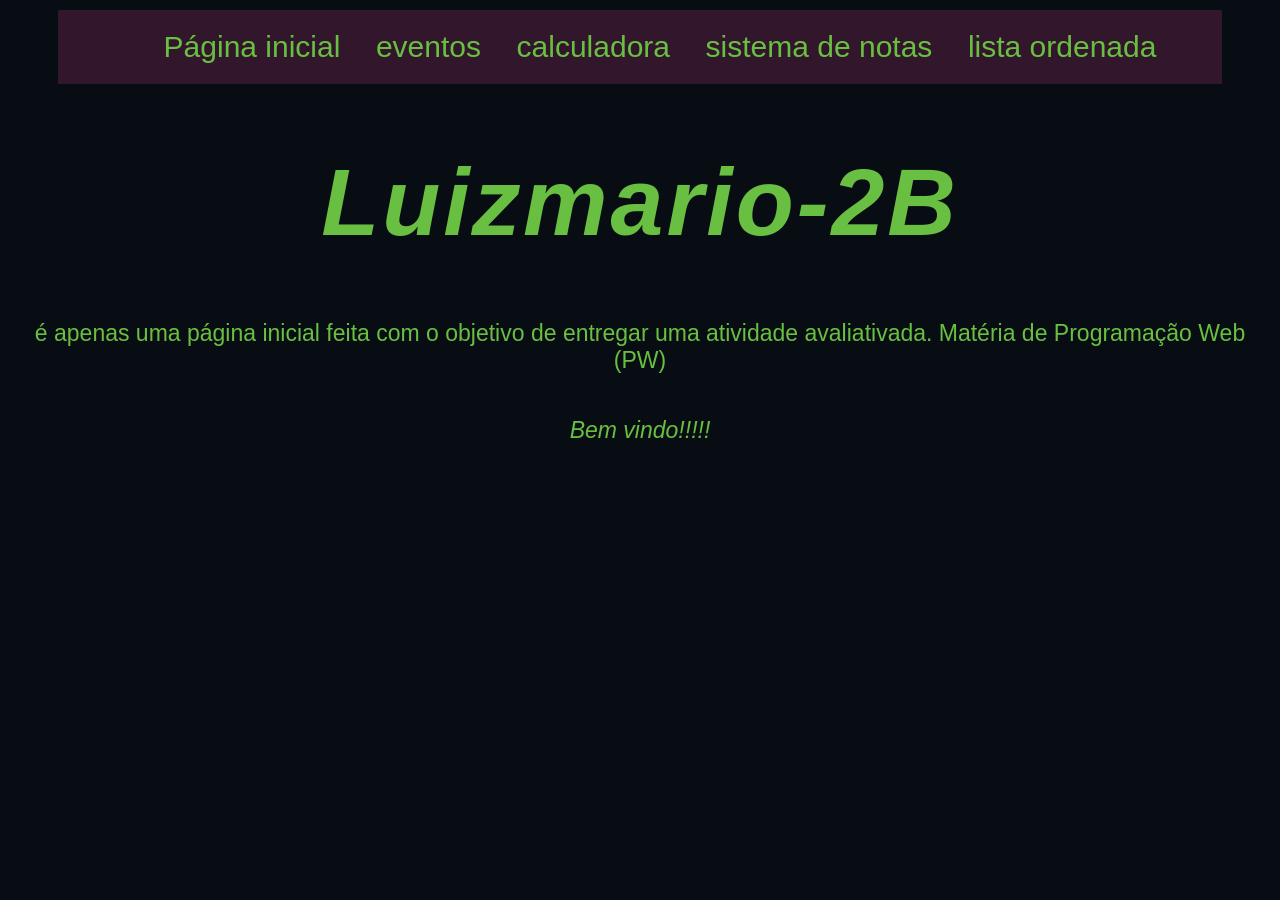
<file: index.html>
<!DOCTYPE html>
<html lang="pt-BR">
<head>
    <meta charset="UTF-8">
    <meta name="viewport" content="width=device-width, initial-scale=1.0">
    <title>Luizmario-2B</title>
    <link rel="stylesheet" href="styles1.css">
    <script src="javascript.js"></script>
</head>
<body>
  <header>
    <nav>  
       <ul class="LM0">
         <li><a href="index.html">Página inicial</a></li>
         <li><a href="eventos.html">eventos</a></li>
         <li><a href="calculadora.html">calculadora</a></li>
         <li><a href="sistemadenotas.html">sistema de notas</a></li>
         <li><a href="ordenado.html">lista ordenada</a></li>
       </ul> 
    </nav>
  </header>
   <h1>Luizmario-2B</h1>
     <p id="LM1">é apenas uma página inicial feita com o objetivo de entregar uma atividade avaliativada. Matéria de Programação Web (PW)</p>

     <p id="LM2">Bem vindo!!!!!</p>
 <div id="LM3">
 </div>
</body>
</html>
</file>
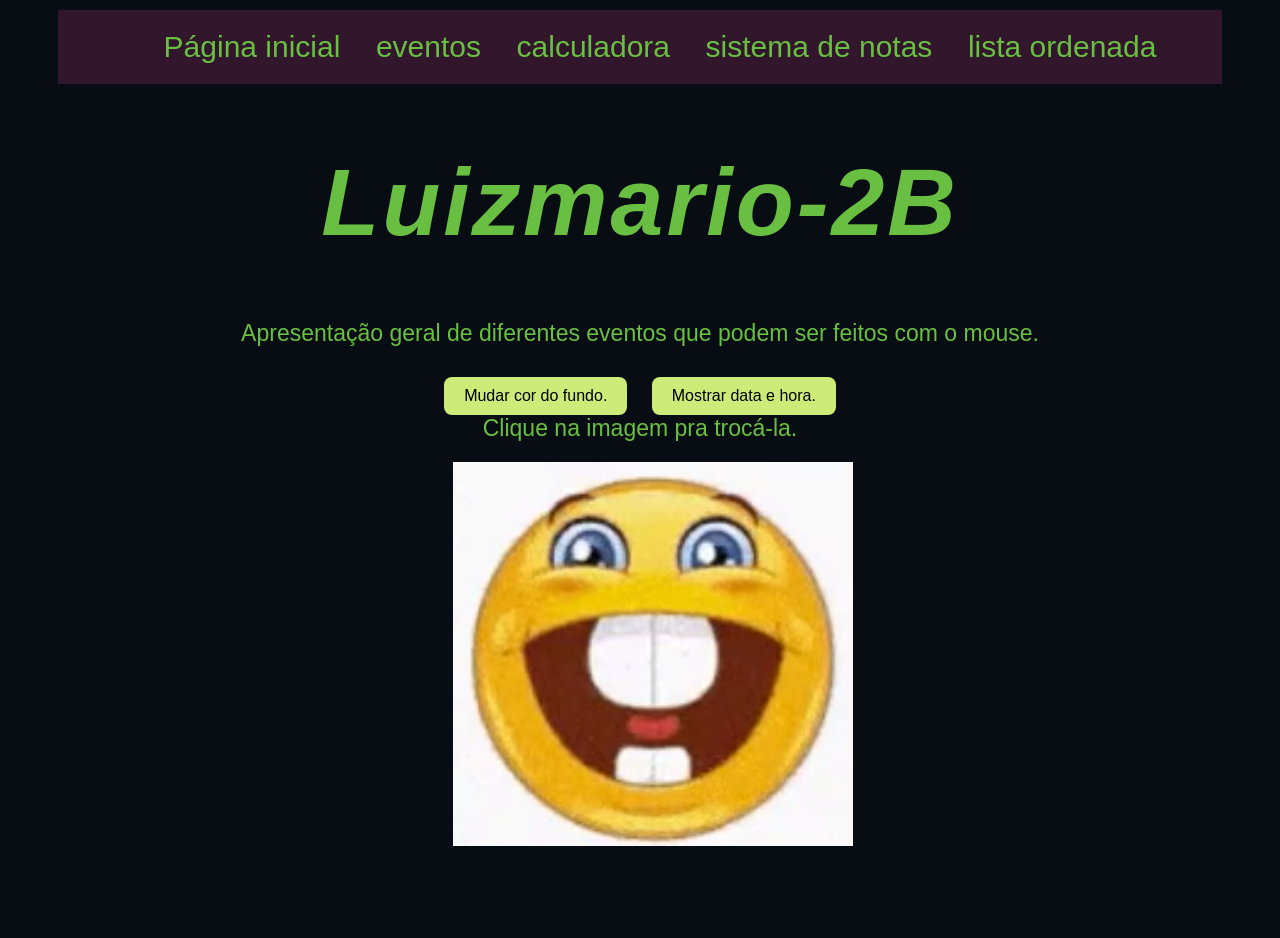
<file: eventos.html>
<!DOCTYPE html>
<html lang="pt-BR">
<head>
    <meta charset="UTF-8">
    <meta name="viewport" content="width=device-width, initial-scale=1.0">
    <title>Luizmario-2B</title>
    <link rel="stylesheet" href="styles1.css">
    <link rel="stylesheet" href="styles2.css">
    
</head>
<body>
  <header>
    <nav>  
       <ul class="LM0">
         <li><a href="index.html">Página inicial</a></li>
         <li><a href="eventos.html">eventos</a></li>
         <li><a href="calculadora.html">calculadora</a></li>
         <li><a href="sistemadenotas.html">sistema de notas</a></li>
         <li><a href="ordenado.html">lista ordenada</a></li>
       </ul> 
    </nav>
  </header>
   <h1>Luizmario-2B</h1>
<div class="container">

        <p id="LM14">Apresentação geral de diferentes eventos que podem ser feitos com o mouse.</p>

        <button id="LM15" onclick="mudarCor()">Mudar cor do fundo.</button>

        <button id="LM15" onclick="iniciarRelogio()">
            Mostrar data e hora.
        </button>

        <p id="dataHora"></p>
        <p id="LM14">Clique na imagem pra trocá-la.</p>
        <img id="imagem" src="emoji feliz.jpg" alt="emoji" onclick="trocarImagem()">

    </div>

  </div>
  <script src="eventos.js"></script>
</body>
</html>
</file>
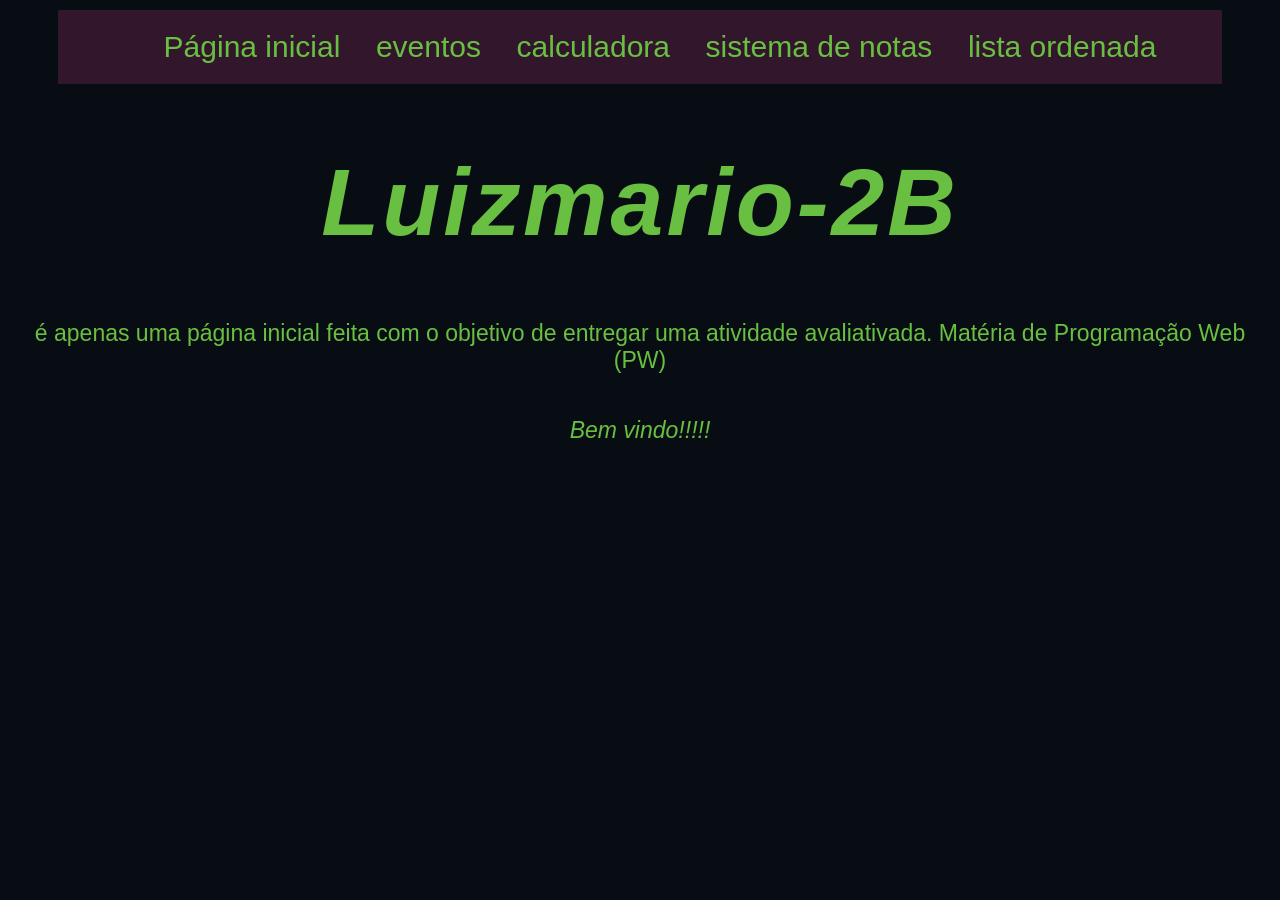
<file: indexportfolio.html>
<!DOCTYPE html>
<html lang="pt-BR">
<head>
    <meta charset="UTF-8">
    <meta name="viewport" content="width=device-width, initial-scale=1.0">
    <title>Luizmario-2B</title>
    <link rel="stylesheet" href="styles1.css">
    <script src="javascript.js"></script>
</head>
<body>
  <header>
    <nav>  
       <ul class="LM0">
         <li><a href="indexportfolio.html">Página inicial</a></li>
         <li><a href="eventos.html">eventos</a></li>
         <li><a href="calculadora.html">calculadora</a></li>
         <li><a href="sistemadenotas.html">sistema de notas</a></li>
         <li><a href="ordenado.html">lista ordenada</a></li>
       </ul> 
    </nav>
  </header>
   <h1>Luizmario-2B</h1>
     <p id="LM1">é apenas uma página inicial feita com o objetivo de entregar uma atividade avaliativada. Matéria de Programação Web (PW)</p>

     <p id="LM2">Bem vindo!!!!!</p>
 <div id="LM3">
 </div>
</body>
</html>
</file>
<file: styles1.css>
body {
    background-color: rgb(8, 13, 19);
    font-family: 'Roboto', sans-serif;

}
nav ul li {
    display: inline;
    margin: 0 15px;
  }
 nav ul li a {
    text-decoration: none;
    color: #69bf41;
    font-size: 30px;
    font-family: 'Franklin Gothic Medium', 'Arial Narrow', Arial, sans-serif;
    position: relative;
}
@keyframes mover {
  from {
    left: 0px;
  }
  to {
    left: 200px;
  }
}

.LM0 {
  font-size: 20px;
  transition: all 0.5s ease;
}

.LM0:hover {
  font-size: 28px;
}
header {
    background-color: #32162c;
    margin: 50px;
    margin-top: 10px;
    display: flex;
    justify-content: center;
    align-items: center;
}
h1{
    margin-bottom: -30-px;
    font-size: 95px;
    color: #69bf41;
    font-family:Impact, Haettenschweiler, 'Arial Narrow Bold', sans-serif;
    font-style: italic;
    text-align: center;
    letter-spacing: 3px;
}
#LM1{
    padding-bottom: 20px;
    font-size: 23px;
    color: #69bf41;
    font-family:'Franklin Gothic Medium', 'Arial Narrow', Arial, sans-serif;
    text-align: center;
}
#LM2 {
    font-size: 23px;
    color: #69bf41;
    font-family:'Franklin Gothic Medium', 'Arial Narrow', Arial, sans-serif;
    font-style: italic;
    margin-bottom: 50px;
    text-align: center;
}
img {
    padding-left: 25px;
    width: 200px;
    margin-bottom: 50px;
    max-width: 50%;
}
#LM4 {
    font-size: 23px;
    color: #69bf41;
    font-family:'Franklin Gothic Medium', 'Arial Narrow', Arial, sans-serif;
    text-align: center;
}
#LM6 {
    font-size: 23px;
    color: #69bf41;
    font-family:'Franklin Gothic Medium', 'Arial Narrow', Arial, sans-serif;
    text-align: center;
}
#LM7 {
    font-size: 23px;
    color: #69bf41;
    font-family:'Franklin Gothic Medium', 'Arial Narrow', Arial, sans-serif;
    text-align: left;
}
#LM8 {
    font-size: 23px;
    color: #69bf41;
    font-family:'Franklin Gothic Medium', 'Arial Narrow', Arial, sans-serif;
    text-align: left;
}
#LM10{
   width: 500px;
   border-radius: 95%;
   border-color: #69bf41;
   border: 100px;
   display: block;
   margin-left: auto;
   margin-right: auto;
}
#LM11{
   font-size: 23px;
   color: #69bf41;
   font-family:'Franklin Gothic Medium', 'Arial Narrow', Arial, sans-serif;
   text-align: left;
}
</file>
<file: styles2.css>
.calculadora {
    background-color: hsl(8, 13, 19); 
    padding: 20px;
    border-radius: 10px;
    margin-left: 40px;
    margin-right: 40px;
}

#caixa {
    width: 100%;
    height: 50px;
    background-color:#d7e4b3;
    font-size: 24px;
    text-align: center;
    padding-right: 100px;
    box-sizing: border-box;
    margin-bottom: 15px;
    border: none;
    border-radius: 70px;
}

.botoes {
    display: grid;
    grid-template-columns: repeat(4, 1fr);
    gap: 10px;
}

button {
    font-family:'Franklin Gothic Medium', 'Arial Narrow', Arial, sans-serif;
    padding: 20px;
    font-size: 30px;
    cursor: round;
    border: none;
    border-radius: 5px;
    background-color:#cceb78;
    clip-path: circle(50% 50%);
}

button:active {
    background-color: #260936;
    color: white;
}
#caixa2 {
    width: 45%;
    height: 50px;
    background-color:#d7e4b3;
    font-size: 24px;
    text-align: center;
    padding-right: 100px;
    box-sizing: border-box;
    margin-top: 20px;
    margin-bottom: 15px;
    border: none;
    border-radius: 5px;
}

#LM12{
    font-size: 23px;
    color:#69bf41;
    font-family:'Franklin Gothic Medium', 'Arial Narrow', Arial, sans-serif;
    text-align: left;
}

#lista{
     font-size: 23px;
    color: #85f153;
    font-family:'Franklin Gothic Medium', 'Arial Narrow', Arial, sans-serif;
    text-align: left;
}
#LM13 {
    font-family:'Franklin Gothic Medium', 'Arial Narrow', Arial, sans-serif;
    padding: 18px;
    font-size: 20px;
    cursor: round;
    border: none;
    border-radius: 5px;
    background-color:#cceb78;
    clip-path: circle(50% 50%);
}
#LM14 {
    font-size: 23px;
    color: #69bf41;
    font-family:'Franklin Gothic Medium', 'Arial Narrow', Arial, sans-serif;
    text-align: center;
    margin-top: -30px;
}
.container{
    text-align:center;
    padding:30px;
    border-radius:10px;
}

button{
    margin:10px;
    padding:10px 20px;
    background-color:#cceb78;
    border:none;
    border-radius:8px;
    cursor:pointer;
    font-size:16px;
}

button:hover{
    background:#260936;
    color:white;
}

p{
    margin:20px;
    font-size:18px;
}
#imagem {
    width: 400px;
    opacity: 1;
    transition: opacity 0.8s ease;
}
#imagem:hover {
    opacity: 0.5;
}
label{
    font-family:'Franklin Gothic Medium', 'Arial Narrow', Arial, sans-serif;
    color: #69bf41;
    display: block;
    text-align: left;
    margin-top: 20px;
    margin-left: 20px;
    font-size: 23px;
}
#caixa3 {
    width: 45%;
    height: 50px;
    background-color:#d7e4b3;
    font-size: 24px;
    text-align: center;
    padding-right: 100px;
    box-sizing: border-box;
    margin-bottom: 15px;
    border: none;
    border-radius: 5px;
}
#resultado {
    font-size: 23px;
    color: #69bf41;
    font-family:'Franklin Gothic Medium', 'Arial Narrow', Arial, sans-serif;
    text-align: left;
    margin-top: 20px;
}
</file>
